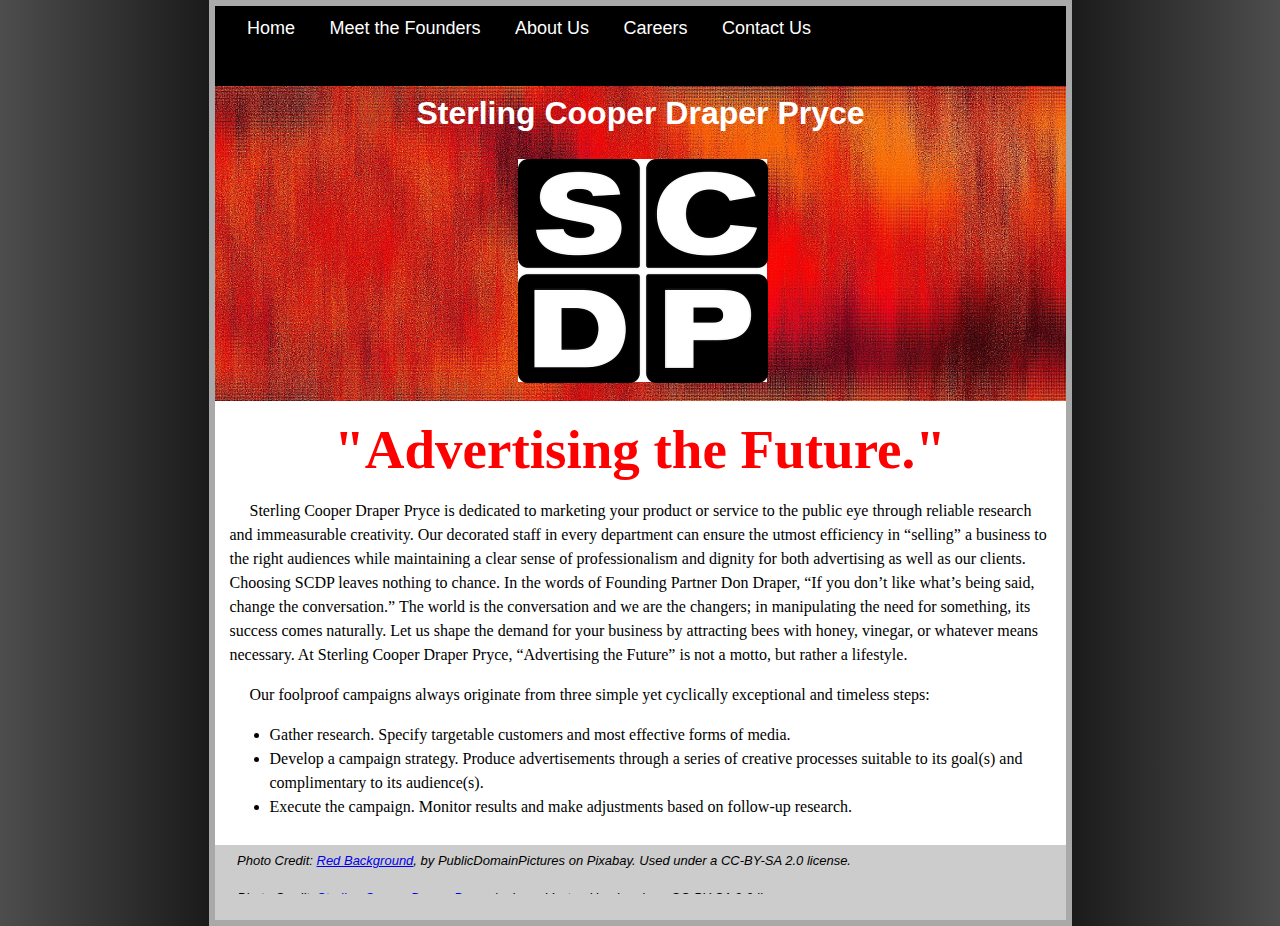
<file: madmen/index.html>
<!DOCTYPE html>
<!-- Template by quackit.com -->
<!-- Modified by github.com/tengrrl -->
<html lang="en-US" xml:lang="en-US">
  <head>
    <meta charset="utf-8">
    <title>1 Column Layout</title>
    <link rel="stylesheet" type="text/css" href="css/main.css">
    <link rel="stylesheet" id="font-awesome-css" href="http://maxcdn.bootstrapcdn.com/font-awesome/4.6.3/css/font-awesome.min.css?ver=4.6.1" type="text/css" media="all" />
	</head>

	<body>
    <div class="page">
    <div class="ex1">
    <nav>
      <div class="innertube">
        <iframe src="navigation/menu.html" height="58" width="100%" frameborder="0">
          <a href="navigation/menu.html">Hmm, you are using a very old browser. Click here to go directly to the menu.</a>
        </iframe>
      </div>
    </nav>
		<header>
			<div class="innertube">
        <iframe src="navigation/header.html" height="86px" width="100%" frameborder="0">
    			<a href="navigation/header.html">Hmm, you are using a very old browser. Click here to go directly to the site header.</a>
    		</iframe>
			</div>
		</header>

		<div id="wrapper">

			<main>
					<div class="innertube">
            <!-- *****************************
            Change the main content of the page below.                      *
            ****************************** -->
            <h1 style="color: red;text-align: center; font-family: Monotype Corsiva; font-size:55px;">"Advertising the Future."</h1>
            <p style="font-family: Times New Roman; font-size:18">&nbsp;&nbsp;&nbsp;&nbsp;&nbsp;Sterling Cooper Draper Pryce is dedicated to marketing your product or service to the public eye through reliable research and immeasurable creativity. Our decorated staff in every department can ensure the utmost efficiency in “selling” a business to the right audiences while maintaining a clear sense of professionalism and dignity for both advertising as well as our clients. Choosing SCDP leaves nothing to chance. In the words of Founding Partner Don Draper, “If you don’t like what’s being said, change the conversation.” The world is the conversation and we are the changers; in manipulating the need for something, its success comes naturally. Let us shape the demand for your business by attracting bees with honey, vinegar, or whatever means necessary. At Sterling Cooper Draper Pryce, “Advertising the Future” is not a motto, but rather a lifestyle.</p>
<p style="font-family: Times New Roman; font-size:18">&nbsp;&nbsp;&nbsp;&nbsp;&nbsp;Our foolproof campaigns always originate from three simple yet cyclically exceptional and timeless steps:</p>
            <ul style="font-family: Times New Roman; font-size:16">
              <li>Gather research. Specify targetable customers and most effective forms of media.</li>
              <li>Develop a campaign strategy. Produce advertisements through a series of creative processes suitable to its goal(s) and complimentary to its audience(s).</li>
              <li>Execute the campaign. Monitor results and make adjustments based on follow-up research.</li>
            </ul>
				</div>
			</main>


		</div>

		<footer>
			<div class="innertube">
        <iframe src="navigation/footer.html" height="45px" width="100%" frameborder="0">
    			<a href="navigation/footer.html">Hmm, you are using a very old browser. Click here to go directly to the site footer.</a>
    		</iframe>
			</div>
		</footer>
</div>
</div>
	</body>
</html>
</file>
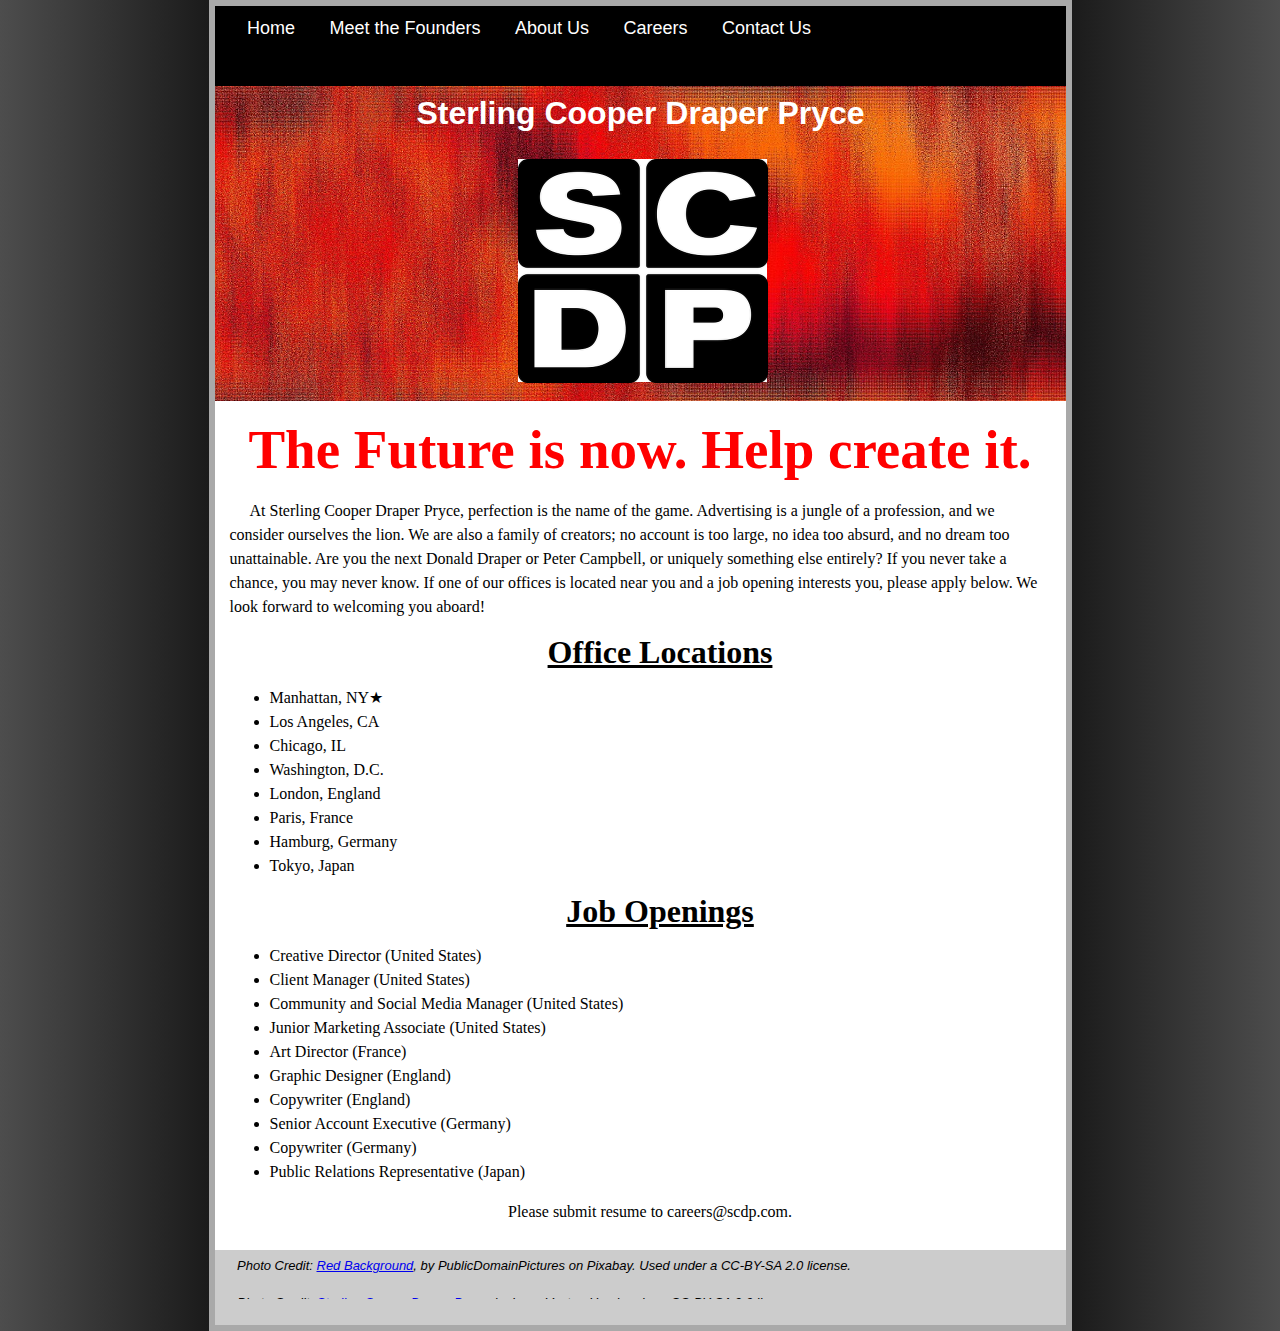
<file: madmen/careers.html>
<!DOCTYPE html>
<!-- Template by quackit.com -->
<!-- Modified by github.com/tengrrl -->
<html lang="en-US" xml:lang="en-US">
  <head>
    <meta charset="utf-8">
    <title>1 Column Layout</title>
    <link rel="stylesheet" type="text/css" href="css/main.css">
    <link rel="stylesheet" id="font-awesome-css" href="http://maxcdn.bootstrapcdn.com/font-awesome/4.6.3/css/font-awesome.min.css?ver=4.6.1" type="text/css" media="all" />
	</head>

	<body>
    <div class="page">
    <div class="ex1">
    <nav>
      <div class="innertube">
        <iframe src="navigation/menu.html" height="58" width="100%" frameborder="0">
          <a href="navigation/menu.html">Hmm, you are using a very old browser. Click here to go directly to the menu.</a>
        </iframe>
      </div>
    </nav>
		<header>
			<div class="innertube">
        <iframe src="navigation/header.html" height="86px" width="100%" frameborder="0">
    			<a href="navigation/header.html">Hmm, you are using a very old browser. Click here to go directly to the site header.</a>
    		</iframe>
			</div>
		</header>

		<div id="wrapper">

			<main>
					<div class="innertube">
            <!-- *****************************
            Change the main content of the page below.                      *
            ****************************** -->
            <h1 style="color: red;text-align: center; font-family: Monotype Corsiva; font-size:55px;">The Future is now. Help create it.</h1>
            <p style="font-family: Times New Roman; font-size:18">&nbsp;&nbsp;&nbsp;&nbsp;&nbsp;At Sterling Cooper Draper Pryce, perfection is the name of the game. Advertising is a jungle of a profession, and we consider ourselves the lion. We are also a family of creators; no account is too large, no idea too absurd, and no dream too unattainable. Are you the next Donald Draper or Peter Campbell, or uniquely something else entirely? If you never take a chance, you may never know. If one of our offices is located near you and a job opening interests you, please apply below. We look forward to welcoming you aboard! </p>
            <ul style="font-family: Times New Roman; font-size:16">
              <h1 style="font-family: Times New Roman; font-size: 25; text-align: center"><u>Office Locations</u></h1>

              <li>Manhattan, NY&#9733;</li>
              <li>Los Angeles, CA</li>
              <li>Chicago, IL</li>
              <li>Washington, D.C.</li>
              <li>London, England</li>
              <li>Paris, France</li>
              <li>Hamburg, Germany</li>
              <li>Tokyo, Japan</li>





              <h1 style="font-family: Times New Roman; font-size: 25; text-align: center"><u>Job Openings</u></h1>
              <li>Creative Director (United States)</li>
              <li>Client Manager (United States)</li>
              <li>Community and Social Media Manager (United States) </li>
              <li>Junior Marketing Associate (United States) </li>
              <li>Art Director (France) </li>
              <li>Graphic Designer (England)</li>
              <li>Copywriter (England)</li>
              <li>Senior Account Executive (Germany)</li>
              <li>Copywriter (Germany)</li>
              <li>Public Relations Representative (Japan)</li>


            </ul>
            <p style="font-family: Times New Roman; font-size:18; text-align: center">&nbsp;&nbsp;&nbsp;&nbsp;&nbsp;Please submit resume to careers@scdp.com.</p>
				</div>
			</main>


		</div>

		<footer>
			<div class="innertube">
        <iframe src="navigation/footer.html" height="45px" width="100%" frameborder="0">
    			<a href="navigation/footer.html">Hmm, you are using a very old browser. Click here to go directly to the site footer.</a>
    		</iframe>
			</div>
		</footer>
</div>
</div>
	</body>
</html>
</file>
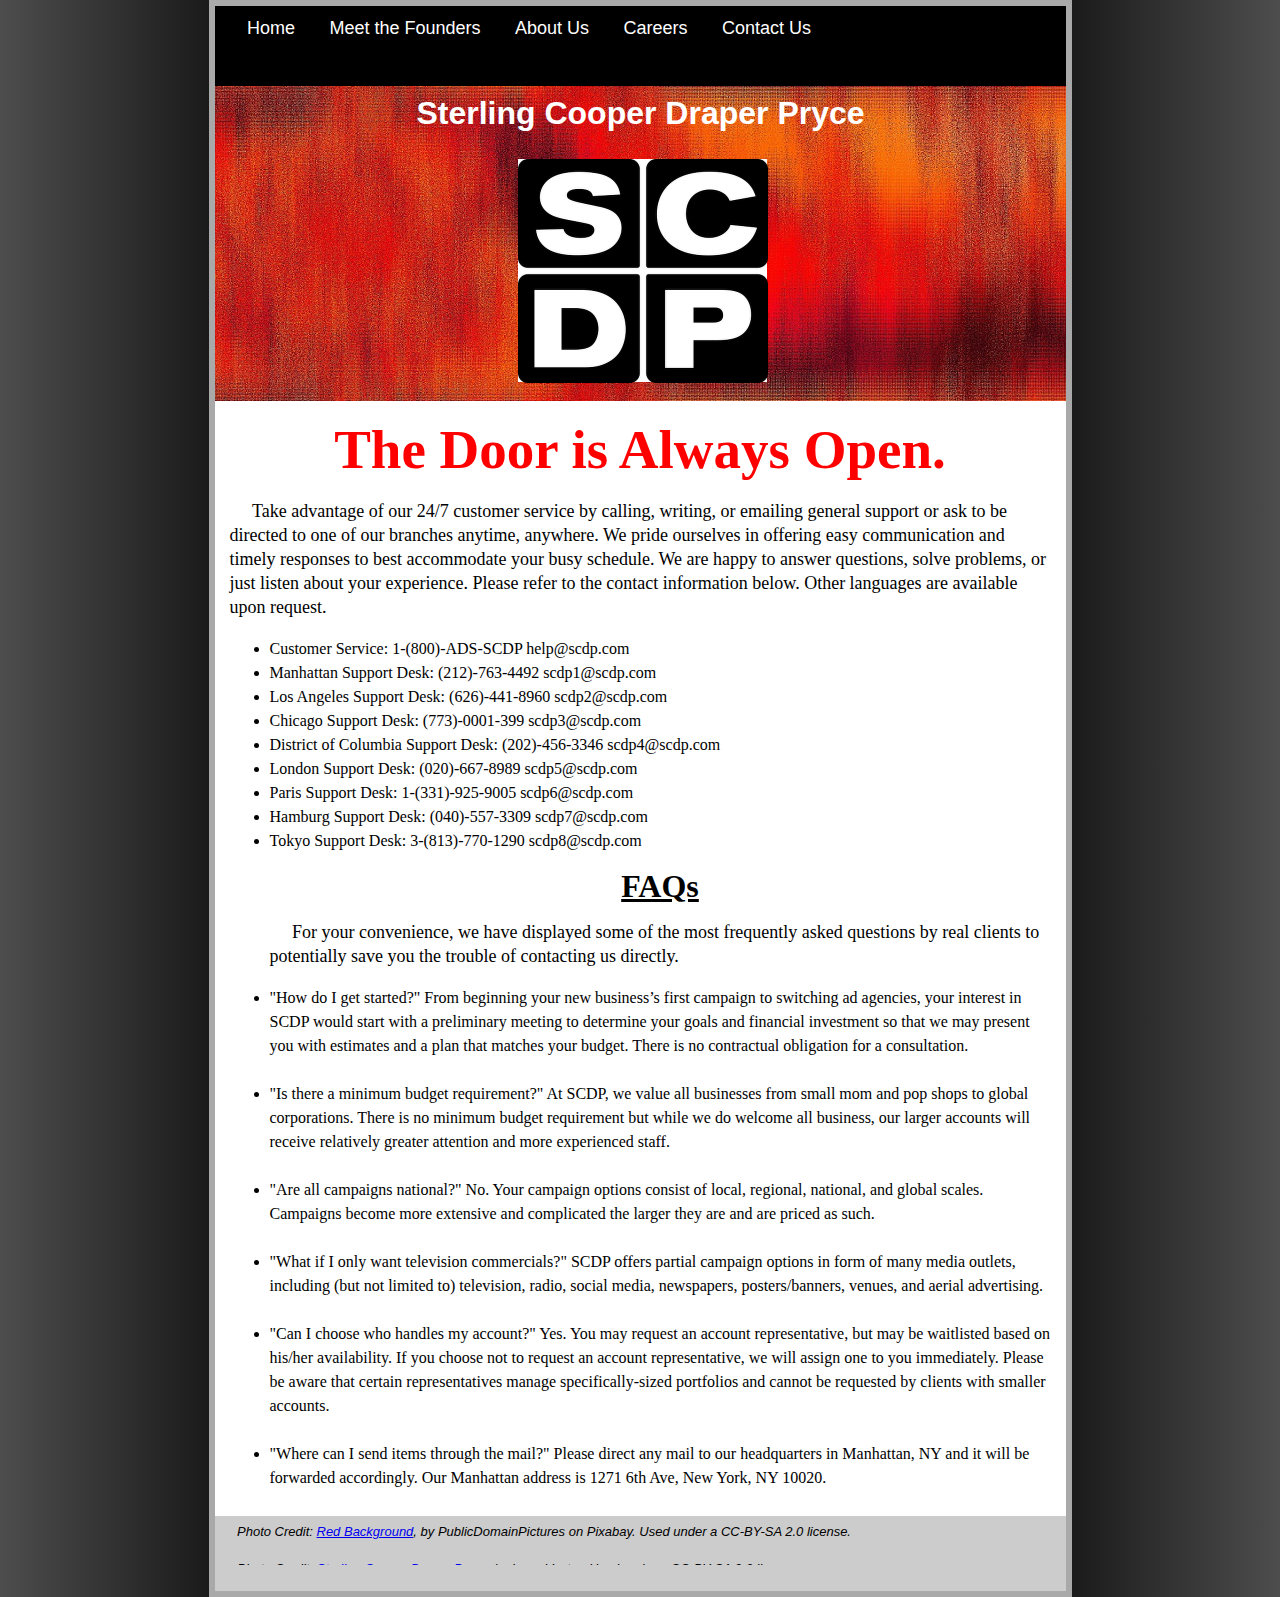
<file: madmen/contactus.html>
<!DOCTYPE html>
<!-- Template by quackit.com -->
<!-- Modified by github.com/tengrrl -->
<html lang="en-US" xml:lang="en-US">
  <head>
    <meta charset="utf-8">
    <title>1 Column Layout</title>
    <link rel="stylesheet" type="text/css" href="css/main.css">
    <link rel="stylesheet" id="font-awesome-css" href="http://maxcdn.bootstrapcdn.com/font-awesome/4.6.3/css/font-awesome.min.css?ver=4.6.1" type="text/css" media="all" />
	</head>

	<body>
    <div class="page">
    <div class="ex1">
    <nav>
      <div class="innertube">
        <iframe src="navigation/menu.html" height="58" width="100%" frameborder="0">
          <a href="navigation/menu.html">Hmm, you are using a very old browser. Click here to go directly to the menu.</a>
        </iframe>
      </div>
    </nav>
		<header>
			<div class="innertube">
        <iframe src="navigation/header.html" height="86px" width="100%" frameborder="0">
    			<a href="navigation/header.html">Hmm, you are using a very old browser. Click here to go directly to the site header.</a>
    		</iframe>
			</div>
		</header>

		<div id="wrapper">

			<main>
					<div class="innertube">
            <!-- *****************************
            Change the main content of the page below.                      *
            ****************************** -->
            <h1 style="color: red;text-align: center; font-family: Monotype Corsiva; font-size:55px;">The Door is Always Open.</h1>

            <p style="font-family: Time New Roman; font-size:18px">&nbsp;&nbsp;&nbsp;&nbsp;&nbsp;Take advantage of our 24/7 customer service by calling, writing, or emailing general support or ask to be directed to one of our branches anytime, anywhere. We pride ourselves in offering easy communication and timely responses to best accommodate your busy schedule. We are happy to answer questions, solve problems, or just listen about your experience. Please refer to the contact information below. Other languages are available upon request.</p>
            <ul style="font-family: Times New Roman; font-size:16">
              <li>Customer Service: 1-(800)-ADS-SCDP help@scdp.com </li>
              <li>Manhattan Support Desk: (212)-763-4492 scdp1@scdp.com</li>
              <li>Los Angeles Support Desk: (626)-441-8960 scdp2@scdp.com</li>
              <li>Chicago Support Desk: (773)-0001-399 scdp3@scdp.com</li>
              <li>District of Columbia Support Desk: (202)-456-3346 scdp4@scdp.com</li>
              <li>London Support Desk: (020)-667-8989 scdp5@scdp.com</li>
              <li>Paris Support Desk: 1-(331)-925-9005 scdp6@scdp.com</li>
              <li>Hamburg Support Desk: (040)-557-3309 scdp7@scdp.com</li>
              <li>Tokyo Support Desk: 3-(813)-770-1290 scdp8@scdp.com</li>
              <h1 style="font-family: Times New Roman; font-size: 25; text-align: center"><u>FAQs</u></h1>
            <p style="font-size: 18px">&nbsp;&nbsp;&nbsp;&nbsp;&nbsp;For your convenience, we have displayed some of the most frequently asked questions by real clients to potentially save you the trouble of contacting us directly.</p>
<li>"How do I get started?" From beginning your new business’s first campaign to switching ad agencies, your interest in SCDP would start with a preliminary meeting to determine your goals and financial investment so that we may present you with estimates and a plan that matches your budget. There is no contractual obligation for a consultation. </li>
<br>
<li>"Is there a minimum budget requirement?" At SCDP, we value all businesses from small mom and pop shops to global corporations. There is no minimum budget requirement but while we do welcome all business, our larger accounts will receive relatively greater attention and more experienced staff.</li>
<br>
<li>"Are all campaigns national?" No. Your campaign options consist of local, regional, national, and global scales. Campaigns become more extensive and complicated the larger they are and are priced as such.</li>
<br>
<li>"What if I only want television commercials?" SCDP offers partial campaign options in form of many media outlets, including (but not limited to) television, radio, social media, newspapers, posters/banners, venues, and aerial advertising. </li>
<br>
<li>"Can I choose who handles my account?" Yes. You may request an account representative, but may be waitlisted based on his/her availability. If you choose not to request an account representative, we will assign one to you immediately. Please be aware that certain representatives manage specifically-sized portfolios and cannot be requested by clients with smaller accounts.</li>
<br>
<li>"Where can I send items through the mail?" Please direct any mail to our headquarters in Manhattan, NY and it will be forwarded accordingly. Our Manhattan address is 1271 6th Ave, New York, NY 10020.</li>
      	</div>
			</main>


		</div>

		<footer>
			<div class="innertube">
        <iframe src="navigation/footer.html" height="45px" width="100%" frameborder="0">
    			<a href="navigation/footer.html">Hmm, you are using a very old browser. Click here to go directly to the site footer.</a>
    		</iframe>
			</div>
		</footer>
</div>
</div>
	</body>
</html>
</file>
<file: madmen/css/main.css>
/* Stylesheet by quackit.com */
/* Modified by github.com/tengrrl */

/* Change the background color  */
/* for the entire page here.    */

div.page {
  background: darkgray; /* For browsers that do not support gradients */
  background: -webkit-linear-gradient(left, #4d4d4d, black, black, black, #4d4d4d); /* Safari 5.1 to 6.0 */
  background: -o-linear-gradient(left, #4d4d4d, black, black, black, #4d4d4d); /* For Opera 11.6 to 12.0 */
  background: -moz-linear-gradient(left, #4d4d4d, black, black, black, #4d4d4d); /* For Firefox 3.6 to 15 */
  background: linear-gradient(to right, #4d4d4d, black, black, black, #4d4d4d); /* Standard syntax */  /* background-color: gray; */
  width: 100%;
}

/* Change the border color for */
/* the centered content here.  */
div.ex1 {
    width: 851px;
    margin: auto;
    float: center;
    border: 6px solid darkgray;
    background-color: #FFFFFF;
}

  body {
    margin:0;
    padding:0;
    font-family: Sans-Serif;
    line-height: 1.5em;
  }

  /* Change the background image  */
  /* here. Your image should be   */
  /* 815px wide and 315px high.   */
  header {
    background-image: url("../images/scdppppppp.png");
    width: 851px;
    height: 315px;
    background-repeat: no-repeat;
    background-size: cover;
  }

  header h1 {
    margin: 0;
    padding-top: 15px;
  }

  main {
    padding-bottom: 10010px;
    margin-bottom: -10000px;
    float: left;
    width: 100%;
  }

  /* Change the background color   */
  /* of the menu bar column below. */
  nav {
    padding-left: 0px;
    background: #000;
    overflow: hidden;
  }

  /* Change the background     */
  /* color of the footer below */
  footer {
    clear: left;
    width: 100%;
    background: #ccc;
    padding: 4px 0;
  }

  #wrapper {
    overflow: hidden;
  }

  .innertube {
    margin: 15px; /* Padding for content */
    margin-top: 0;
  }

  p {
    color: #000;
  }

  /* Additions to support the external */
  /* iframe files */

.site-header {
    margin: 0;
    padding-top: 15px;
    font-family: Sans-Serif;
    color: white;
  }

.site-footer{
    text-align: left;
    font-size: small;
    padding: 0px 7px;
    font-style: italic;
  }

.site-menu {
text-align: left;
margin: 0px 0 0 ;
padding: 10px 0;
overflow: hidden;
}

.site-menu ul{
  list-style: none;
  margin: 0 2px;
  padding: 0;
}

.site-menu li {
   display: inline-block;
   padding: 0px 10px;
}

.site-menu a {
  font-weight: normal;
  padding: 0px 5px;
  font-size: 18px;
  color: #fff;
  text-decoration: none;
}

/* Change the highlight     */
/* color of the menu below */
.site-menu a:hover {
  color: red;
  text-decoration: none;
}
</file>
